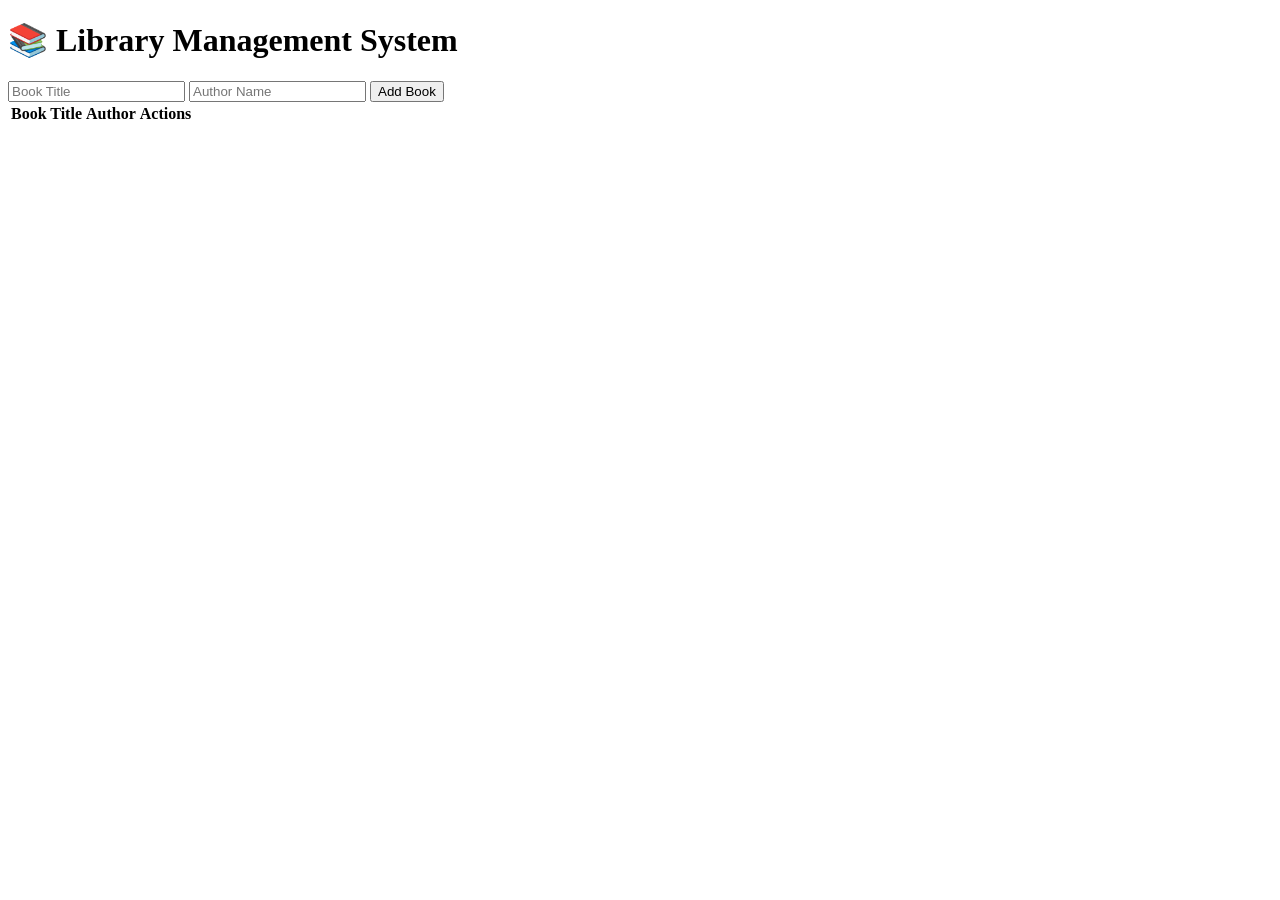
<file: lib_system/index.html>
<!DOCTYPE html>
<html>
<head>
    <title>Library Management System</title>
    <link rel="stylesheet" href="style.css">
</head>
<body>
    <div class="container">
        <h1>📚 Library Management System</h1>

        <div class="form-section">
            <input type="text" id="title" placeholder="Book Title">
            <input type="text" id="author" placeholder="Author Name">
            <button class="add-btn" onclick="addBook()">Add Book</button>
        </div>

        <table>
            <thead>
                <tr>
                    <th>Book Title</th>
                    <th>Author</th>
                    <th>Actions</th>
                </tr>
            </thead>
            <tbody id="bookList"></tbody>
        </table>
    </div>
</body>
</html>
</file>
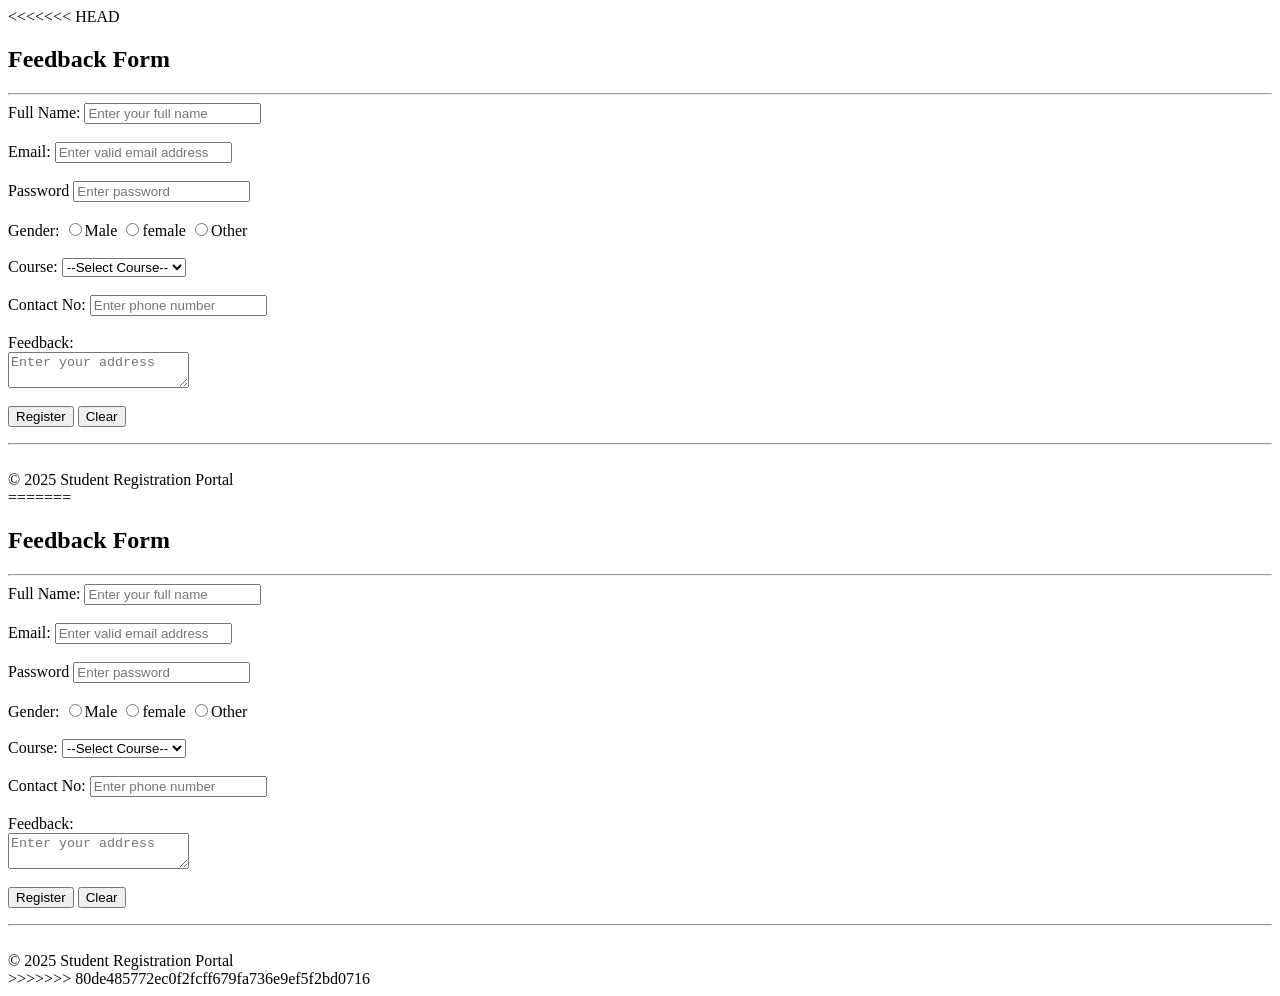
<file: day01test.html>
<<<<<<< HEAD
<!DOCTYPE html>
<html>
     
     <head><title>Student Registration Form</title></head>
     <style>
            
     </style>
     <body>
        <h2>Feedback Form</h2><hr>
        <form>
            <label for="name">Full Name:</label>
            <input type="text" name="name" id="name" placeholder="Enter your full name"><br><br>
            <label for="email">Email:</label>
            <input type="email" name="email" id="email" placeholder="Enter valid email address"><br><br>
            <label for="password">Password</label>
            <input type="password" name="password" id="password" placeholder="Enter password"><br><br>
            <label for="gender">Gender:</label>
           <input type="radio" name="gender" value="male" required >Male
           <input type="radio" name="gender" value="female">female
            <input type="radio" name="gender" value="other">Other <br><br>
            <label for="course">Course:</label>
                 <select name="course" required>
                    <option value="">--Select Course--</option>
                    <option value="B.tech">B.tech</option>
                    <option value="B.Sc">B.Sc</option>
                    <option value="BCA">BCA</option>
                    <option value="MCA">MCA</option>

                 </select><br><br>
            <label for="contact no">Contact No:</label>   
            <input type="tel" name="contact" id="contact" placeholder="Enter phone number" ><br><br> 
                 <label for="address">Feedback:</label><br>
                 <textarea name="address" id="address" placeholder="Enter your address "required></textarea><br><br>
                 <input type="submit" value="Register">
                 <input type="reset" value="Clear">

        </form><hr><br>
        <footer>&copy; 2025 Student Registration Portal</footer> 
     </body>
=======
<!DOCTYPE html>
<html>
     
     <head><title>Student Registration Form</title></head>
     <style>
            
     </style>
     <body>
        <h2>Feedback Form</h2><hr>
        <form>
            <label for="name">Full Name:</label>
            <input type="text" name="name" id="name" placeholder="Enter your full name"><br><br>
            <label for="email">Email:</label>
            <input type="email" name="email" id="email" placeholder="Enter valid email address"><br><br>
            <label for="password">Password</label>
            <input type="password" name="password" id="password" placeholder="Enter password"><br><br>
            <label for="gender">Gender:</label>
           <input type="radio" name="gender" value="male" required >Male
           <input type="radio" name="gender" value="female">female
            <input type="radio" name="gender" value="other">Other <br><br>
            <label for="course">Course:</label>
                 <select name="course" required>
                    <option value="">--Select Course--</option>
                    <option value="B.tech">B.tech</option>
                    <option value="B.Sc">B.Sc</option>
                    <option value="BCA">BCA</option>
                    <option value="MCA">MCA</option>

                 </select><br><br>
            <label for="contact no">Contact No:</label>   
            <input type="tel" name="contact" id="contact" placeholder="Enter phone number" ><br><br> 
                 <label for="address">Feedback:</label><br>
                 <textarea name="address" id="address" placeholder="Enter your address "required></textarea><br><br>
                 <input type="submit" value="Register">
                 <input type="reset" value="Clear">

        </form><hr><br>
        <footer>&copy; 2025 Student Registration Portal</footer> 
     </body>
>>>>>>> 80de485772ec0f2fcff679fa736e9ef5f2bd0716
</html>
</file>
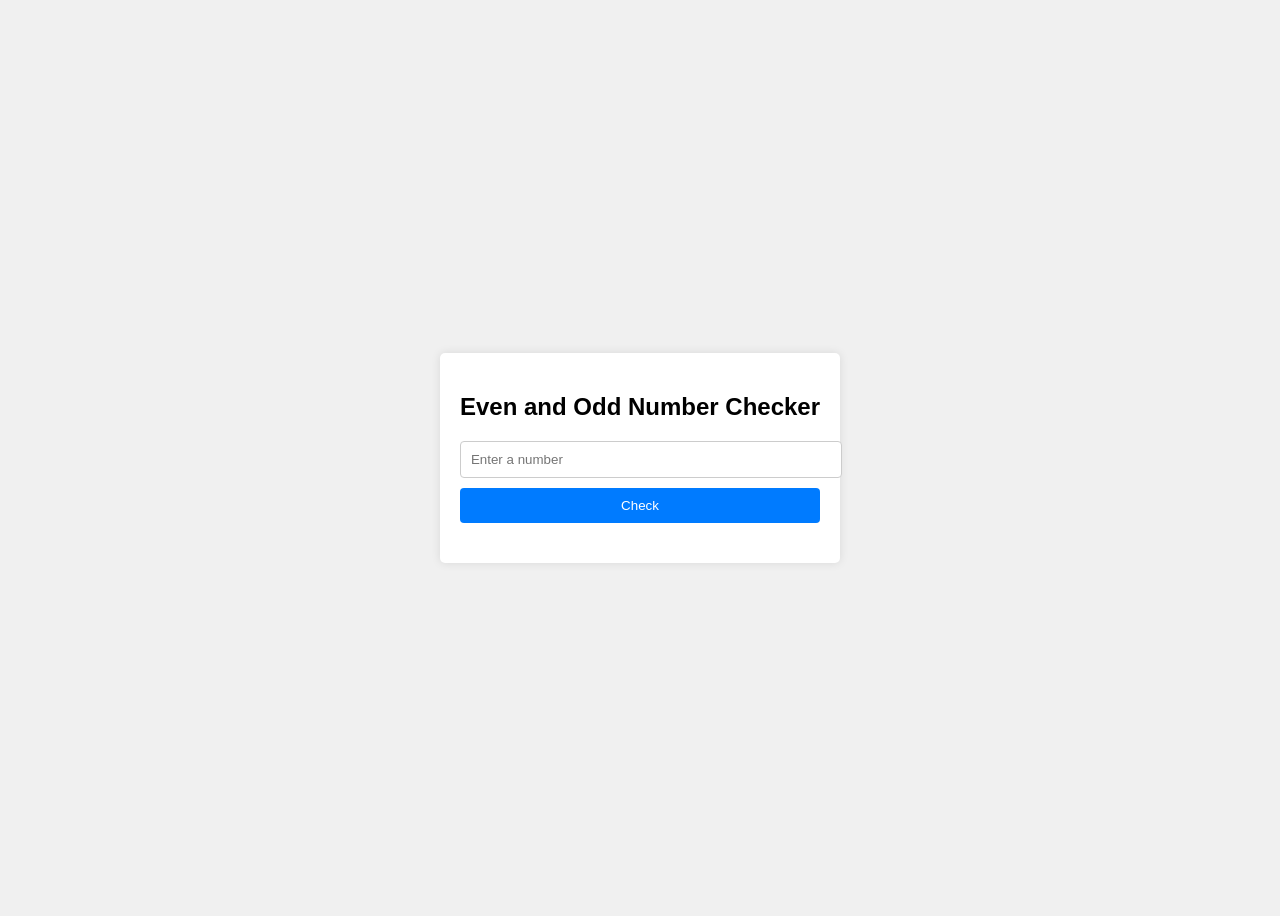
<file: end_term.html>
<!-- even and odd numbers checker create a web page using html internal cssand javascript
  -->
       <!DOCTYPE html>
<html lang="en">
<head>
    <meta charset="UTF-8">
    <meta http-equiv="X-UA-Compatible" content="IE=edge">
    <meta name="viewport" content="width=device-width, initial-scale=1.0">
    <title>Even and Odd Number Checker</title>
    <style>
        body {
            font-family: Arial, sans-serif;
            background-color: #f0f0f0;
            display: flex;
            justify-content: center;
            align-items: center;
            height: 100vh;
        }
        .container {
            background-color: #fff;
            padding: 20px;
            border-radius: 5px;
            box-shadow: 0 0 10px rgba(0, 0, 0, 0.1);
        }
        input[type="number"] {
            width: 100%;
            padding: 10px;
            margin-bottom: 10px;
            border: 1px solid #ccc;
            border-radius: 4px;
        }
        button {
            width: 100%;
            padding: 10px;
            background-color: #007BFF;
            color: white;
            border: none;
            border-radius: 4px;
            cursor: pointer;
        }
        button:hover {
            background-color: #0056b3;
        }
        .result {
            margin-top: 20px;
            font-size: 18px;
        }
    </style>
</head>
<body>
    <div class="container">
        <h2>Even and Odd Number Checker</h2>
        <input type="number" id="numberInput" placeholder="Enter a number">
        <button onclick="checkEvenOdd()">Check</button>
        <div class="result" id="result"></div>
    </div>

    <script>
        function checkEvenOdd() {
            const number = document.getElementById('numberInput').value;
            const resultDiv = document.getElementById('result');

            if (number === '') {
                resultDiv.textContent = 'Please enter a number.';
                return;
            }

            if (isNaN(number)) {
                resultDiv.textContent = 'Please enter a valid number.';
                return;
            }

            if (number % 2 === 0) {
                resultDiv.textContent = `${number} is an even number.`;
            } else {
                resultDiv.textContent = `${number} is an odd number.`;
            }
        }
    </script>
</body>
</html>
</file>
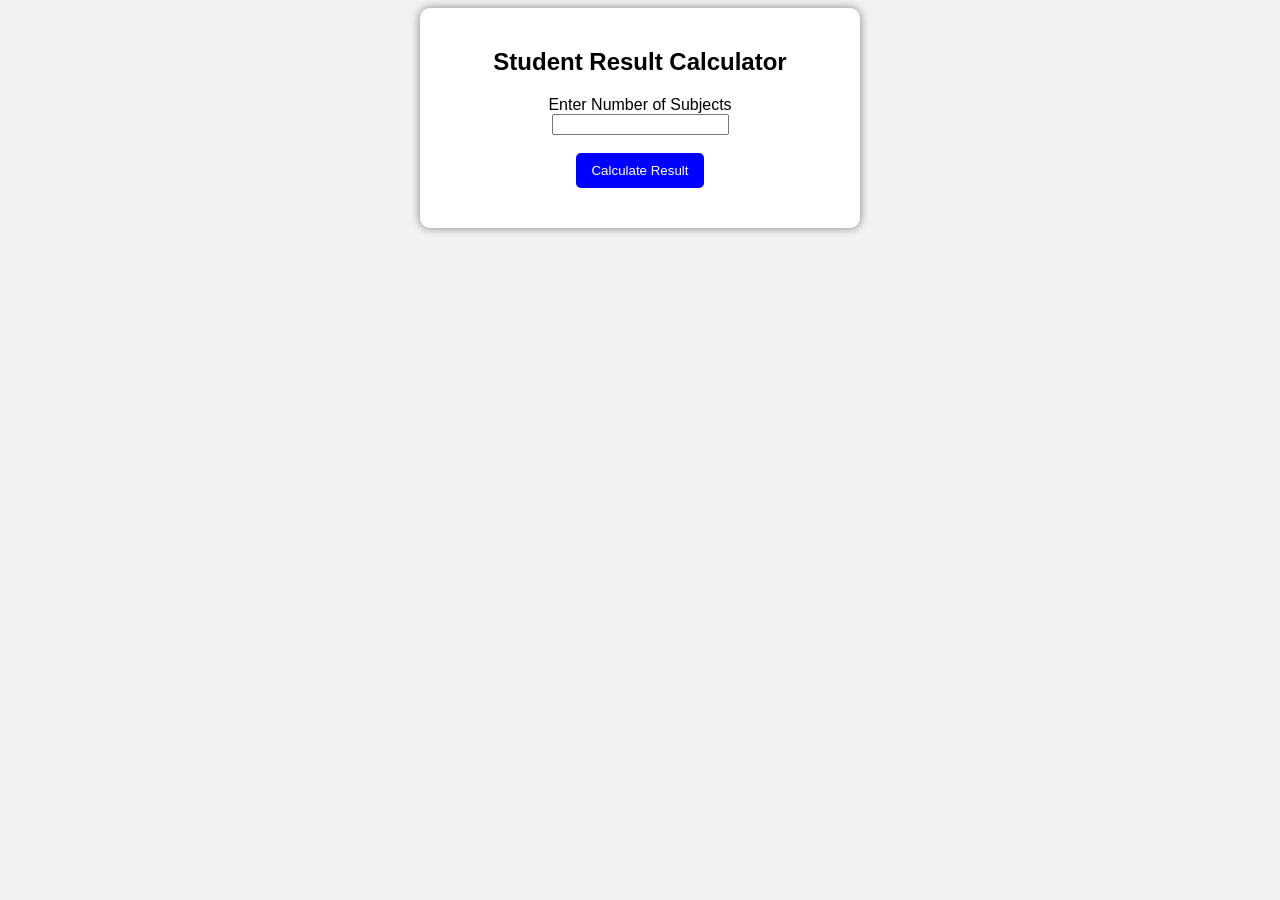
<file: Experiment04.html>
<!DOCTYPE html>
<html lang="en">
<head>
    <meta charset="UTF-8">
    <meta name="viewport" content="width=device-width, initial-scale=1.0">
    <title>Student Result Calculator</title>
    <link rel="stylesheet" href="Experiment04.css">
    <script src="Experiment04.js"></script>
</head>
<body>
    <div class="container">
        <h2>Student Result Calculator</h2>
        <label for="subjects">Enter Number of Subjects</label><br>
        <input type="number" id="subjects"><br><br>
        <button onclick="calculateResult()">Calculate Result</button>
        <div id="result"></div>
        </div>
    </div>
</body>
</html>
</file>
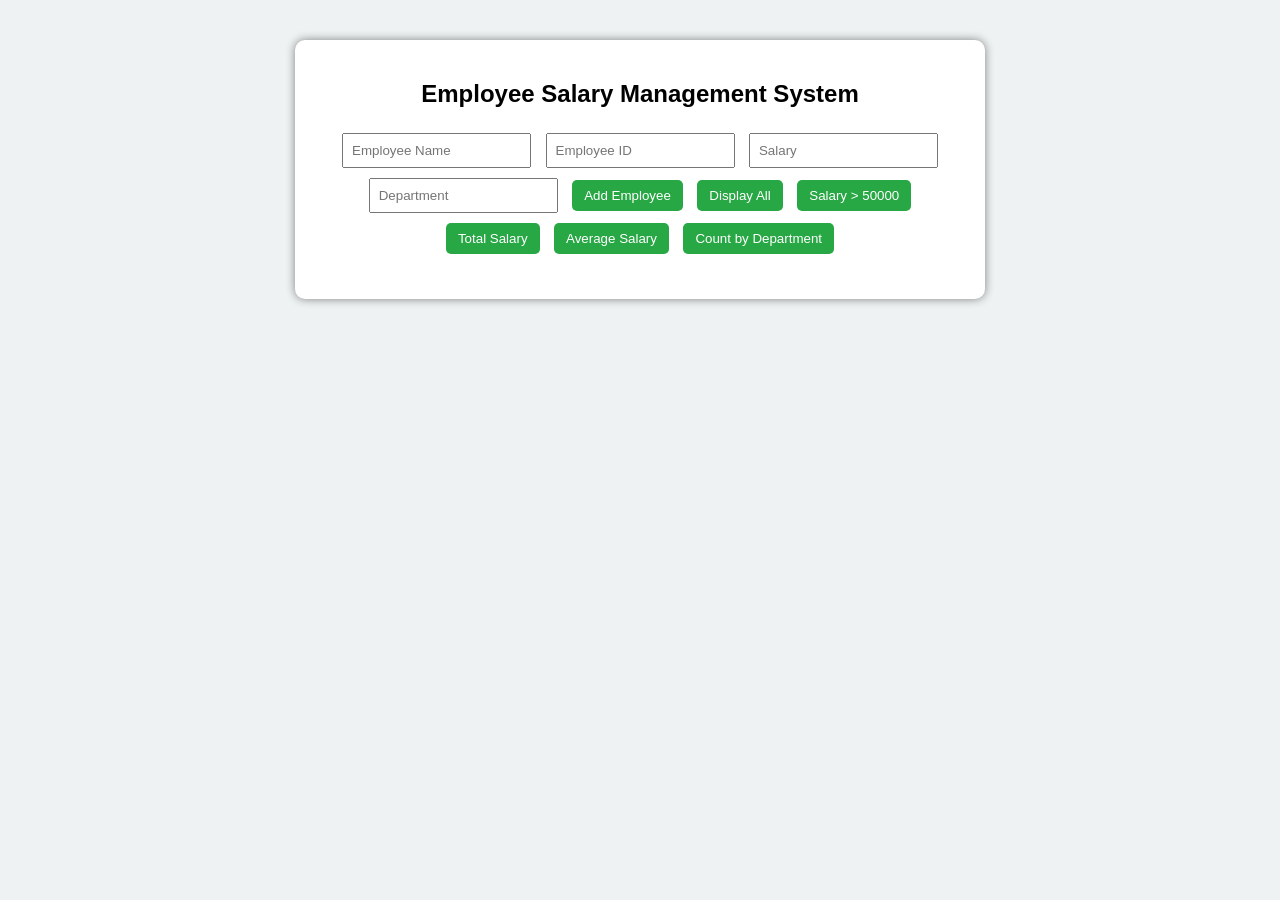
<file: experiment05.html>
<!DOCTYPE html>
<html>
<head>
    <title>Employee Salary Management</title>
    <link rel="stylesheet" href="experiment05.css">
</head>
<body>
<div class="container">
    <h2>Employee Salary Management System</h2>
    <input type="text" id="name" placeholder="Employee Name">
    <input type="text" id="empId" placeholder="Employee ID">
    <input type="number" id="salary" placeholder="Salary">
    <input type="text" id="dept" placeholder="Department">
    <button onclick="addEmployee()">Add Employee</button>
    <button onclick="displayEmployees()">Display All</button>
    <button onclick="filterSalary()">Salary > 50000</button>
    <button onclick="totalSalary()">Total Salary</button>
    <button onclick="averageSalary()">Average Salary</button>
    <button onclick="countDepartment()">Count by Department</button>
    <div id="output"></div>
</div>
<script src="experiment05.js"></script>
</body>
</html>
</file>
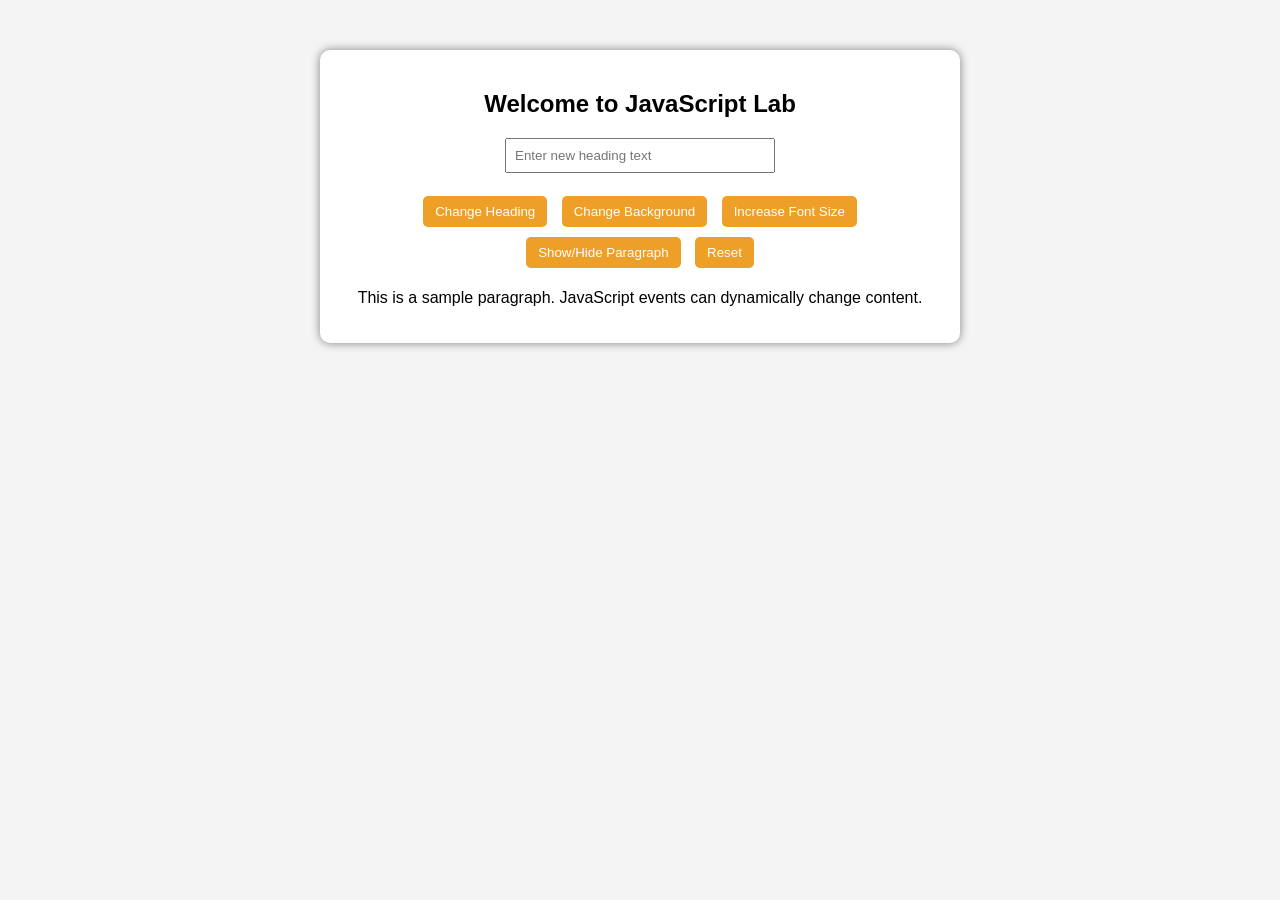
<file: experiment06.html>
<!DOCTYPE html>
<html>
<head>
    <title>Dynamic Content Changer</title>
    <link rel="stylesheet" href="experiment06.css">
</head>
<body>

<div class="container">
    <h2 id="mainHeading">Welcome to JavaScript Lab</h2>

    <input type="text" id="userInput" placeholder="Enter new heading text">

    <br><br>

    <button id="changeTextBtn">Change Heading</button>
    <button id="bgColorBtn">Change Background</button>
    <button id="fontSizeBtn">Increase Font Size</button>
    <button id="toggleBtn">Show/Hide Paragraph</button>
    <button id="resetBtn">Reset</button>

    <p id="paragraph">
        This is a sample paragraph. JavaScript events can dynamically change content.
    </p>
</div>

<script src="experiment06.js"></script>
</body>
</html>
</file>
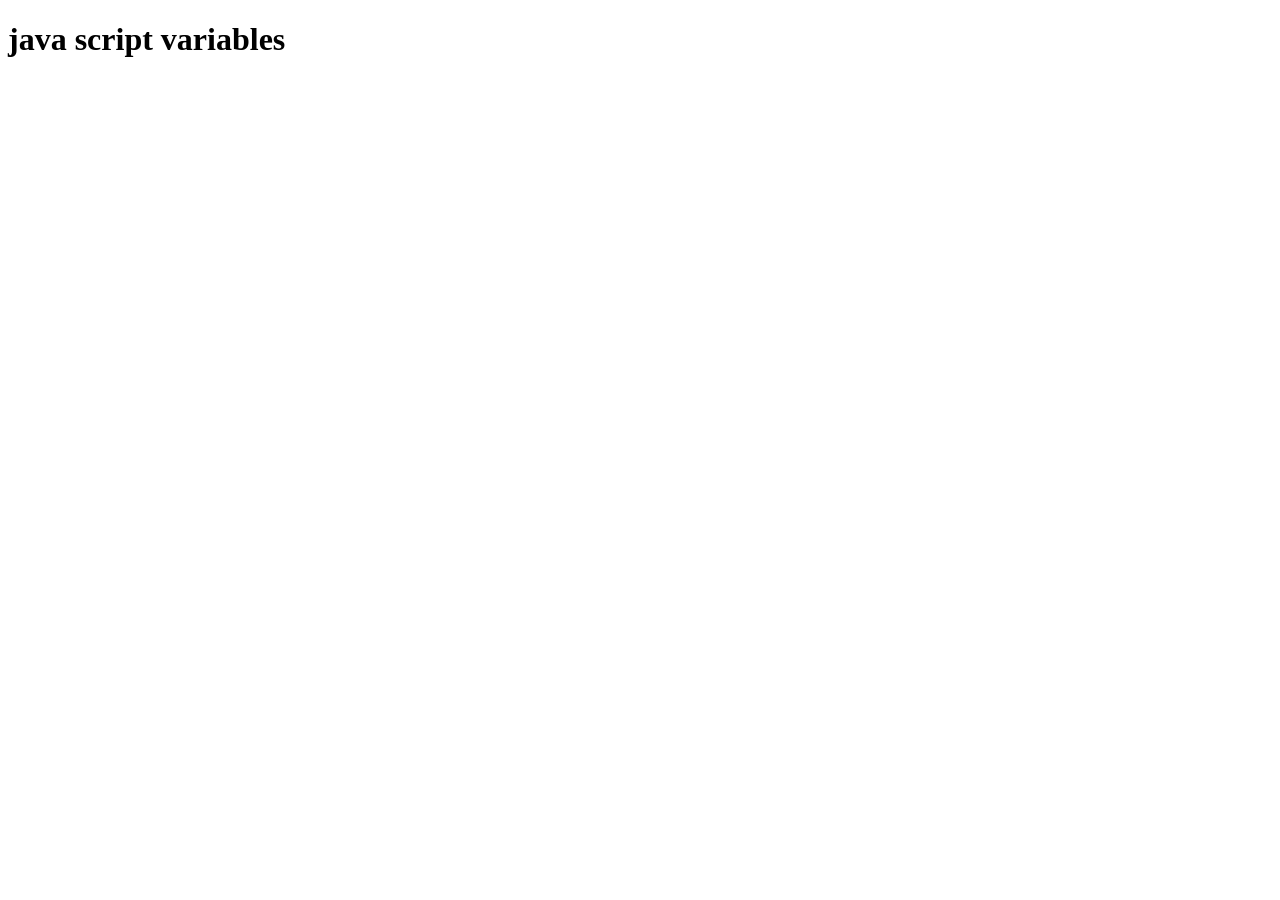
<file: index01.html>
<!DOCTYPE html>
<html lang="en">
<head>
    <meta charset="UTF-8">
    <meta name="viewport" content="width=device-width, initial-scale=1.0">
    <title>Document</title>
</head>
<body>
    <h1>java script variables</h1>
    <script>
        console.log("var variable");
        // var p =10;
        let p=20;
        var b="ABES";
        var c=null;
        var d=undefined;
        console.log(p);
        console.log(b);
        console.log(c);
        console.log(d);
        {
            // var p=20;
            let p=20;
            console.log(p);
        }
        let z="riya";
        z="baisoya";
        console.log(z);
        var o;
        console.log(o);

    </script>
</body>
</html>
</file>
<file: lib_system/style.css>
let books = [];

function addBook() {
    let title = document.getElementById("title").value;
    let author = document.getElementById("author").value;

    if(title === "" || author === "") return;

    books.push({ title, author });
    displayBooks();

    document.getElementById("title").value = "";
    document.getElementById("author").value = "";
}

function displayBooks() {
    let list = document.getElementById("bookList");
    list.innerHTML = "";

    books.forEach((book,index)=>{
        list.innerHTML += `
        <tr>
            <td>${book.title}</td>
            <td>${book.author}</td>
            <td>
                <button onclick="editBook(${index})">Edit</button>
                <button onclick="deleteBook(${index})">Delete</button>
            </td>
        </tr>`;
    });
}

function editBook(index){
    let newTitle = prompt("Enter new title", books[index].title);
    let newAuthor = prompt("Enter new author", books[index].author);

    books[index].title = newTitle;
    books[index].author = newAuthor;

    displayBooks();
}

function deleteBook(index){
    books.splice(index,1);
    displayBooks();
}
</file>
<file: Experiment04.css>
body{
    font-family: Arial;
    background-color:#f2f2f2;
    text-align:center;
}

.container{
    width:400px;
    margin:auto;
    background:white;
    padding:20px;
    border-radius:10px;
    box-shadow:0px 0px 10px gray;
}

button{
    padding:10px 15px;
    background-color:blue;
    color:white;
    border:none;
    border-radius:5px;
    cursor:pointer;
}

button:hover{
    background-color:darkblue;
}

#result{
    margin-top:20px;
    font-weight:bold;
}
</file>
<file: experiment05.css>
body {
    font-family: Arial;
    background-color: #eef2f3;
    text-align: center;
}
.container {
    width: 650px;
    margin: 40px auto;
    padding: 20px;
    background: white;
    border-radius: 10px;
    box-shadow: 0 0 10px gray;
}
input {
    padding: 8px;
    margin: 5px;
}
button {
    padding: 8px 12px;
    margin: 5px;
    background-color: #28a745;
    color: white;
    border: none;
    border-radius: 5px;
    cursor: pointer;
}
button:hover {
    background-color: #1e7e34;
}
#output {
    margin-top: 20px;
    text-align: left;
}
</file>
<file: experiment06.css>
body {
    font-family: Arial;
    background-color: #f4f4f4;
    text-align: center;
}

.container {
    width: 600px;
    margin: 50px auto;
    padding: 20px;
    background: white;
    border-radius: 10px;
    box-shadow: 0 0 10px gray;
}

button {
    padding: 8px 12px;
    margin: 5px;
    background-color: #ee9f27;
    color: white;
    border: none;
    border-radius: 5px;
    cursor: pointer;
}

button:hover {
    background-color: #a1b300;
}

input {
    padding: 8px;
    width: 250px;
}
</file>
